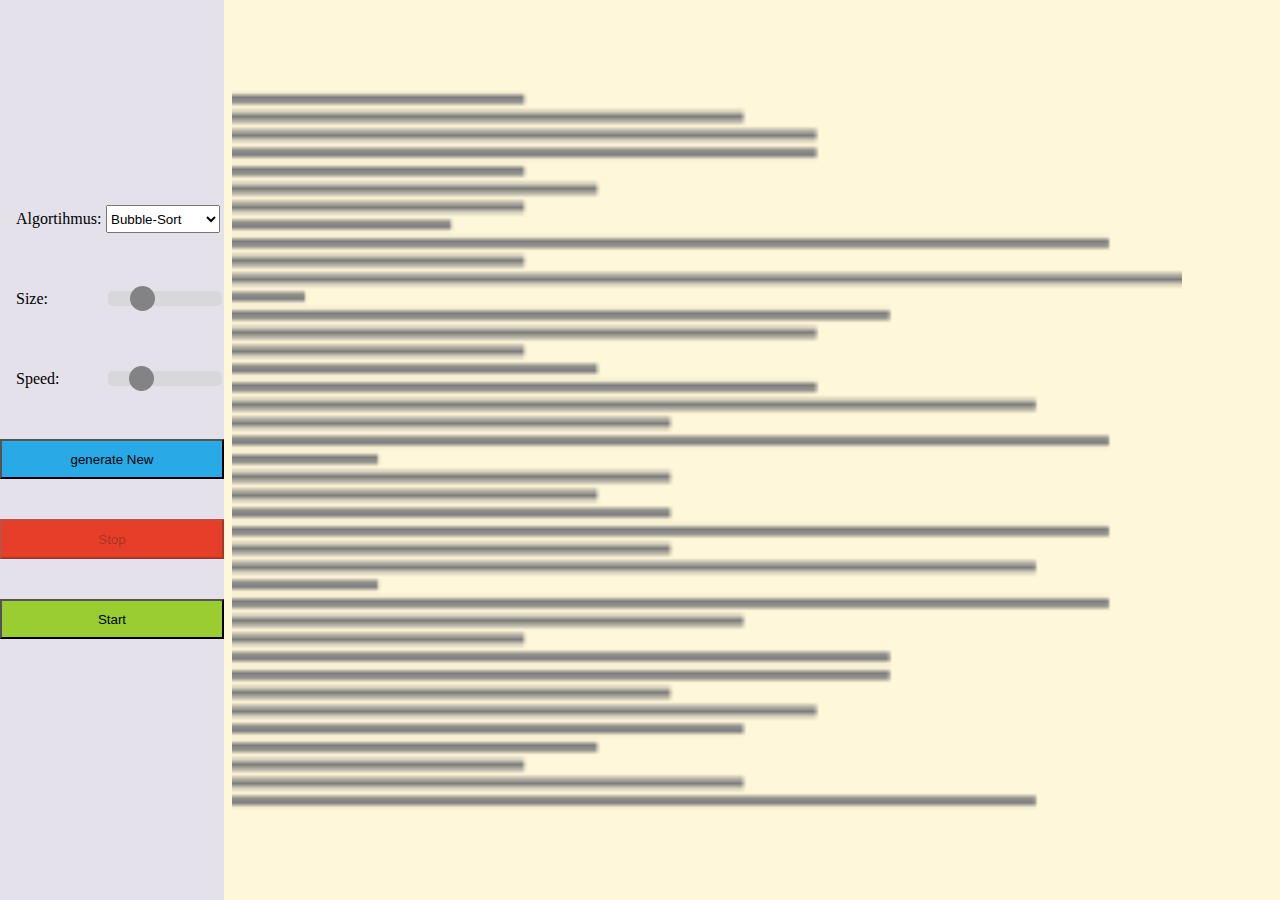
<file: sortingalgo/index.html>
<!DOCTYPE html>
<html lang="en">
  <head>
    <meta charset="UTF-8" />
    <meta http-equiv="X-UA-Compatible" content="IE=edge" />
    <meta name="viewport" content="width=device-width, initial-scale=1.0" />
    <title>Sorting Algorithms</title>

    <link
      rel="stylesheet"
      type="text/css"
      href="sortingStyle.css"
      media="screen"
    />
    <script src="sortingAlgosJS.js"></script>
  </head>

  <body onload="init()">
    <nav class="navbar">
      <ul class="navbar-list">
        <li class="nav-item">
          <div class="nav-div">
            <span class="nav-text">Algortihmus:</span>
            <select class="nav-select" name="SortingAlgo" id="sortingAlgo">
              <option>Bubble-Sort</option>
              <option>Quick-Sort</option>
            </select>
          </div>
        </li>
        <li class="nav-item">
          <div class="nav-div">
            <span class="nav-text">Size:</span>
            <div class="slidecontainer">
              <input
                type="range"
                min="10"
                max="50"
                value="20"
                class="slider"
                id="sizeRange"
              />
            </div>
          </div>
        </li>
        <li class="nav-item">
          <div class="nav-div">
            <span class="nav-text">Speed:</span>
            <div class="slidecontainer">
              <input
                type="range"
                min="1"
                max="18"
                value="5"
                class="slider"
                id="speedRange"
              />
            </div>
          </div>
        </li>
        <li class="nav-item">
          <div class="nav-div">
            <button id="generatebutton" onclick="setupArray()">
              generate New
            </button>
          </div>
        </li>
        <li class="nav-item">
          <div class="nav-div">
            <button id="stopbutton" disabled="disabled" onclick="stop()">
              Stop
            </button>
          </div>
        </li>
        <li class="nav-item">
          <div class="nav-div">
            <button id="startbutton" onclick="start()">Start</button>
          </div>
        </li>
      </ul>
    </nav>

    <main id="canvasSection">
      <canvas id="canvas"></canvas>
    </main>
  </body>
</html>
</file>
<file: sortingalgo/sortingStyle.css>
:root {
  font-size: 16px;
  font-family: "Open Sans";

  --bg-secondary: #ececec;
  --transition-speed: 600ms;

  --text-primary: #000000;
  --text-secondary: #141418;

  --bg-nav: hsl(267, 18%, 90%);
  --main-background: #fff7d9;

  --bg-generate: rgb(41, 170, 230);
  --bg-stop: rgb(230, 63, 41);
  --bg-start: yellowgreen;
}

body {
  color: black;
  background-color: var(--main-background);
  margin: 0;
  padding: 0;
}

main {
  margin-left: 14.5rem;
  position: fixed;
  height: 80vh;
  top: 10%;
  bottom: 10%;
}

.navbar {
  width: 14rem;
  height: 100vh;
  position: fixed;
  background-color: var(--bg-nav);
  transition: width 200ms ease;
}

.navbar-list {
  list-style: none;
  padding: 0;
  margin: 0;
  display: flex;
  flex-direction: column;
  align-items: center;
}

.navbar-list:first-child {
  padding-top: 80%;
}

.nav-item {
  width: 100%;
}

.nav-div {
  display: flex;
  align-content: center;
  align-items: center;
  height: 5rem;
  color: var(--text-primary);
  text-decoration: none;
  /*filter: grayscale(100%) opacity(0.7);
	transition: var(--transition-speed);*/
}

.nav-div:hover {
  filter: grayscale(0%) opacity(1);
  background: var(--bg-secondary);
  color: var(--text-secondary);
}

.nav-select {
  width: 100%;
  height: 35%;
  margin-right: 2%;
}

.nav-text {
  display: none;
  margin-left: 1rem;
  width: 80%;
  display: block;
}

button {
  width: 100%;
  height: 50%;
}

#startbutton {
  background-color: var(--bg-start);
}

#stopbutton {
  background-color: var(--bg-stop);
}

#generatebutton {
  background-color: var(--bg-generate);
}

.slidecontainer {
  margin-right: 2%;
}

canvas {
  /*#b6b6b6*/
  background-color: var(--main-background);
  border: 1px;
  height: 80vh;
  width: 95%;
  max-width: 1000px;
}

.flex-container {
  display: flex;
}

.flex-item {
  margin: 0.5em;
  padding: 0.5em;
  flex: auto;
}

.slidecontainer {
  width: 100%;
}

.slider {
  -webkit-appearance: none;
  appearance: none;
  width: 100%;
  height: 15px;
  border-radius: 5px;
  background: #d3d3d3;
  outline: none;
  opacity: 0.7;
  -webkit-transition: 0.2s;
  transition: opacity 0.2s;
}

.slider:hover {
  opacity: 1;
}

.slider::-webkit-slider-thumb {
  -webkit-appearance: none;
  appearance: none;
  width: 25px;
  height: 25px;
  border-radius: 50%;
  background: #5a5a5a;
  cursor: pointer;
}

.slider::-moz-range-thumb {
  width: 25px;
  height: 25px;
  border-radius: 50%;
  background: #5a5a5a;
  cursor: pointer;
}

@media screen and (max-width: 600px) {
  .navbar {
    width: 6rem;
  }

  main {
    margin-left: 6.5rem;
  }

  .nav-div {
    flex-direction: column;
  }

  .nav-text {
    margin-left: 0;
  }

  canvas {
    /*#b6b6b6*/
    background-color: var(--main-background);
    border: 1px;
    height: 80vh;
    width: 95%;
  }
}
</file>
